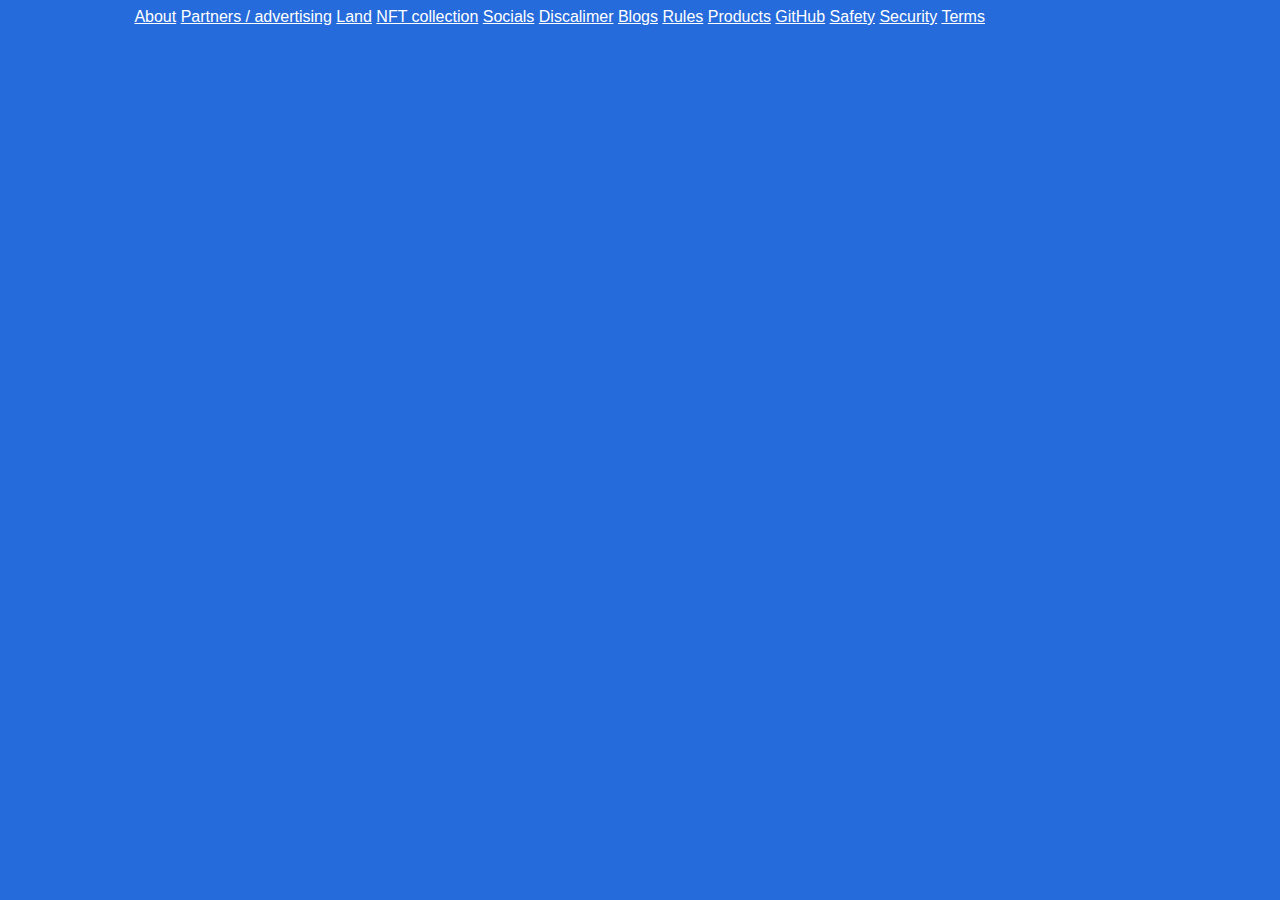
<file: footer.html>
<html>
  <head>
    <link rel="shortcut icon" href="/img/MetaLSt.ico">
    <link rel="stylesheet" href="/css/font-minecraft.css">
    <link rel="stylesheet" href="/css/main.css">
    <meta property="og:title" content="MetaLS - Enter The Metaverse"  />
    <meta property="og:description" content="Footer of page of meta-ls"
    <meta property="og:url" content="https://meta-ls.github.io"/>
    <meta property="og:image" content="https://meta-ls.github.io/img/MetaLSt.png"  />
    <meta property="og:site_name" content="MetaLS Footer">
    <meta property="og:type" content="object">
    
    <meta name="description" content="The Metaverse in Minecraft with LifeSteal | A play to earn Server">
    
    <meta content="#ffcc5e" data-react-helmet="true" name="theme-color" />
    <meta name="viewport" content="width=device-width, initial-scale=1.0">
    <meta name="twitter:card" content="summary_large_image">
    <meta name="twitter:title" content="MetaLS - Footer">
    <meta name="twitter:description" content="footer of page MetaLS">
    <meta name="twitter:image:src" content="https://meta-ls.github.io/img/MetaLSt.png">
    <meta property="og:image:alt" content="The Metaverse is open for all | play to earn">
    <title>MetaLS - Enter The Metaverse</title>
  </head>
  <body style="background: #256bdb; ">
    <div style="display: flex; text-align: center; justify-content: center,">
      <div style="margin-right: 10%;  margin-left: 10%;">
        <a href="/pages/about" style="color: white" target="_parent">About</a>
        <a href="/pages/partners" style="color: white" target="_parent">Partners / advertising</a>
        <a href="/pages/land" style="color: white" target="_parent">Land</a>
        <a href="https://opensea.io/collection/meta-ls/" style="color: white" target="_blank">NFT collection</a>
        <!--- a href="/pages/hiring" style="color: white" target="_parent">Hiring</a --->
        <a href="/pages/socials" style="color: white" target="_parent">Socials</a>
        <a href="/pages/disclaimer" style="color: white" target="_parent">Discalimer</a>
        <a href="/pages/blogs" style="color: white" target="_parent">Blogs</a>
        <a href="/pages/rules" style="color: white" target="_parent">Rules</a>
        <a href="/pages/products" style="color: white" target="_parent">Products</a>
        <a href="https://github.com/meta-ls" style="color: white" target="_parent">GitHub</a>
        <a href="/pages/safety" style="color: white" target="_parent">Safety</a>
        <a href="/pages/security" style="color: white" target="_parent">Security</a>
        <a href="/pages/terms-and-conditions" style="color: white" target="_parent">Terms</a>
      </div>
    </div>
  </body>
</html>
</file>
<file: css/font-minecraft.css>
/*! Generated by Font Squirrel (https://www.fontsquirrel.com) on March 20, 2022 */



@font-face {
    font-family: 'minecraft';
    src: url('1_minecraft-regular-webfont.woff2') format('woff2'),
         url('1_minecraft-regular-webfont.woff') format('woff');
    font-weight: normal;
    font-style: normal;

}
</file>
<file: css/main.css>
code {
  font-family: 'Roboto Mono', monospace;
    padding: 1px 5px;
    background-color: hsl(210,8%,90%);
}


/* Style the header */
.header {
  padding: 10px 16px;
  text-align: center;
  background: #ffcc5e;
  color: white;
  font-size: 30px;
}

/* Page content */
.content {
  padding: 16px;
}

/* The sticky class is added to the header with JS when it reaches its scroll position */
.sticky {
  position: fixed;
  top: 0;
  width: 100%
}

/* Add some top padding to the page content to prevent sudden quick movement (as the header gets a new position at the top of the page (position:fixed and top:0) */
.sticky + .content {
  padding-top: 102px;
}



*{
  font-family: 'Raleway', sans-serif;
  }

.typing {
  width: 100%;
  height: 50vh;
  background: #2b323c;
  color: #fff;
  display: flex;
  align-items: center;
  justify-content: center;
}

text-type {
  font-family: 'minecraft', monospace;
  font-size: 32px;
  color: #0034d1;
  
}

.white-module {
  width: 100%;
  height: 50vh;
  background: #ffffff;
  color: #000;
  display: flex;
  align-items: center;
}
.red-module {
  width: 100%;
  height: 50vh;
  background: #ad1818;
  color: #fff;
  display: flex;
  align-items: center;
}
.green-module {
  width: 100%;
  height: 50vh;
  background: #13630c;
  color: #fff;
  display: flex;
  align-items: center;
}
.yellow-module {
  width: 100%;
  height: 50vh;
  background: #c1c41f;
  color: #000;
  display: flex;
  align-items: center;
}
.black-module {
  width: 100%;
  height: 50vh;
  background: #000;
  color: #fff;
  display: flex;
  align-items: center;
}
.margin-10per {
  margin-left: 10%;
  margin-right: 10%
}
.margin-10vh {
  margin-right: 10vh;
  margin-left: 10vh
}


::-webkit-scrollbar {
  width: 10px;
}


::-webkit-scrollbar-thumb {
  background: lightgray; 
  border-radius: 10px;
}


::-webkit-scrollbar-thumb:hover {
  background: grey; 
}

/*! bulma.io v0.4.0 | MIT License | github.com/jgthms/bulma */
@-webkit-keyframes spinAround{
  from{
    -webkit-transform:rotate(0deg);
    transform:rotate(0deg)
  }
  to{
    -webkit-transform:rotate(359deg);
    transform:rotate(359deg)
  }
}
@keyframes spinAround{
  from{
    -webkit-transform:rotate(0deg);
    transform:rotate(0deg)
  }
  to{
    -webkit-transform:rotate(359deg);
    transform:rotate(359deg)
  }
}
/*! minireset.css v0.0.2 | MIT License | github.com/jgthms/minireset.css */


footer {
    text-align: center;
    background-attachment: scroll;
    background-position: 0% 0%;
    position: fixed;
    bottom: 0pt;
}
</file>
